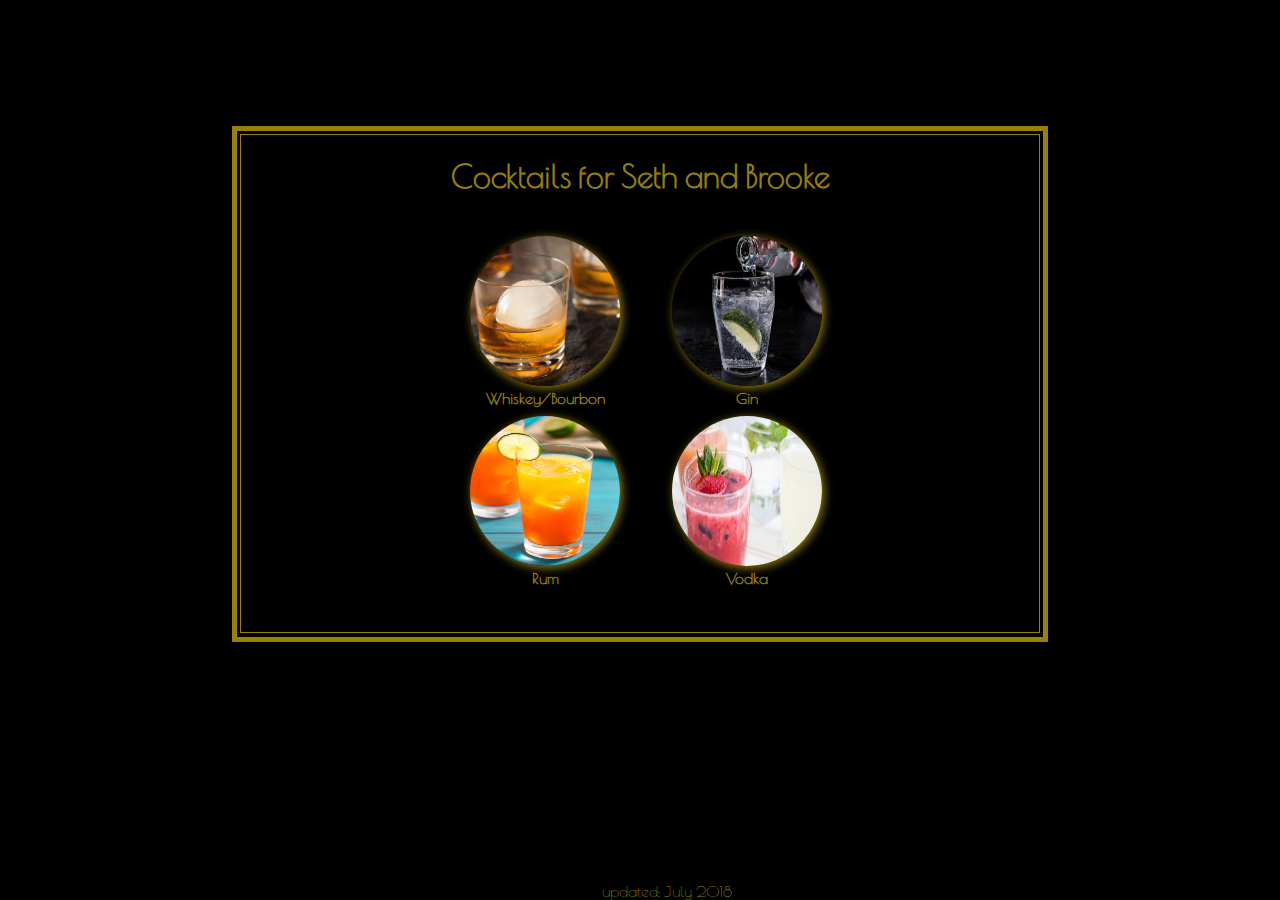
<file: index.html>
<!DOCTYPE html>
<html lang="en">
<head>
    <meta charset="UTF-8">
    <meta name="viewport" content="width=device-width, initial-scale=1.0">
    <meta http-equiv="X-UA-Compatible" content="ie=edge">
    <link rel="stylesheet" type="text/css" href="style.css">
    <link href="https://fonts.googleapis.com/css?family=Poiret+One" rel="stylesheet">
    <title>Cocktails for Seth and Brooke</title>
</head>
<body>
    <div class="wrapper">
            <!-- <div class="corner1">
                    <div id="backtri1"></div>
                    <div id="backtri2"></div>
                    <div id="middletri1"></div>
                    <div id="middletri2"></div>
                    <div id="fronttri"></div>
                    <div id="circle"></div>
                    <div id="cresent"></div>
         </div>
        <div class="corner2">
                <div id="backtri1"></div>
                <div id="backtri2"></div>
                <div id="middletri1"></div>
                <div id="middletri2"></div>
                <div id="fronttri"></div>
                <div id="circle"></div>
                <div id="cresent"></div>
     </div>
        <div class="corner3">
                    <div id="backtri1"></div>
                    <div id="backtri2"></div>
                    <div id="middletri1"></div>
                    <div id="middletri2"></div>
                    <div id="fronttri"></div>
                    <div id="circle"></div>
                    <div id="cresent"></div>
         </div>
         <div class="corner4">
                <div id="backtri1"></div>
                <div id="backtri2"></div>
                <div id="middletri1"></div>
                <div id="middletri2"></div>
                <div id="fronttri"></div>
                <div id="circle"></div>
                <div id="cresent"></div>
     </div> -->
        <div class="page">
        <header>
            <h1>Cocktails for Seth and Brooke</h1>
            <nav>
                <ul>
                    <li><a href="bourbon/bourbon.html" class="bourbon"><img src="images/bourbon.jpg">Whiskey/Bourbon</a></li>
                    <li><a href="gin/gin.html" class="gin"><img src="images/gin.jpg">Gin</a></li>
                    <li><a href="vodka/vodka.html" class="vodka"><img src="images/vodka.jpg">Vodka</a></li>
                    <li><a href="rum/rum.html" class="rum"><img src="images/rum.jpg">Rum</a></li>
                </ul>
            </nav>
        </header>
        </div><!--page-->
    </div> <!--wrapper-->
    <footer>
            updated: July 2018
    </footer>
</body>
</html>
</file>
<file: style.css>
body {
    font-family: 'Poiret One', cursive;
    color: rgba(190, 163, 7, 0.795);
    background: black;
}
.wrapper {
    border: solid 5px rgba(190, 163, 7, 0.795);
    padding: 3px;
    width: 800px;
    height: 500px;
    margin: 0 auto;
    margin-top: 10%;
}
.page {
    border: solid 1px rgba(190, 163, 7, 0.795);
    height: 497px;
    text-align: center;
    
}
footer {
    position: absolute;
    bottom: 0;
    left: 47%;
}
ul {
    list-style: none;
}
li {
    display: inline;
    position: relative;
}
a {
    color: rgba(190, 163, 7, 0.795);
    text-decoration: none;
    font-weight: bold;
}
img {
    border-radius: 50%;
    height: 150px;
    width: 150px;
    box-shadow: 2px 2px 10px rgba(190, 163, 7, 0.795);
}
.bourbon {
    position: absolute;
    top: 20px;
    right: 40px;
}
.gin {
    position: absolute;
    top: 20px;
    left: 12px;
}
.vodka {
    position: absolute;
    top: 200px;
    left: 12px;
}
.rum {
    position: absolute;
    top:200px;
    right: 40px;
}
/* .bourbon img {
    float: left;
} */
/* .bourbon {
    border-radius: 50%;
} */
/* .corner1 {
    position: relative;
    top: 0;
    left: 0;
}
.corner2 {
    position: relative;
    top: 0;
    right: 0;
}
.corner3 {
    position: relative;
    bottom: 0;
    right: 0;
}
.corner4 {
    position: relative;
    bottom: 0;
    left:0;
}
#backtri1 {
    position: absolute;
    z-index: auto;
    height: 50px;
    width: 45px;
    border-left: 100px solid rgba(190, 163, 7, 0.795);
    border-right: 100px solid transparent;
    border-bottom: 100px solid transparent;
    border-top: 100px solid transparent;
  }
  #backtri2 {
      position: absolute;
      z-index: 1;
    height: 46px;
    width: 41px;
    border-left: 100px solid black;
    border-right: 100px solid transparent;
    border-bottom: 100px solid transparent;
    border-top: 100px solid transparent;
  } 
  #middletri1 {
    position: absolute;
    z-index: 2;
    height: 30px;
    width: 80px;
    border-left: 100px solid rgba(190, 163, 7, 0.795);
    border-right: 100px solid transparent;
    border-bottom: 100px solid transparent;
    border-top: 100px solid transparent;
  }
  #middletri2 {
    position: absolute;
    z-index: 3;
  height: 76px;
  width: 26px;
  border-left: 100px solid black;
  border-right: 100px solid transparent;
  border-bottom: 100px solid transparent;
  border-top: 100px solid transparent;
}  */
</file>
